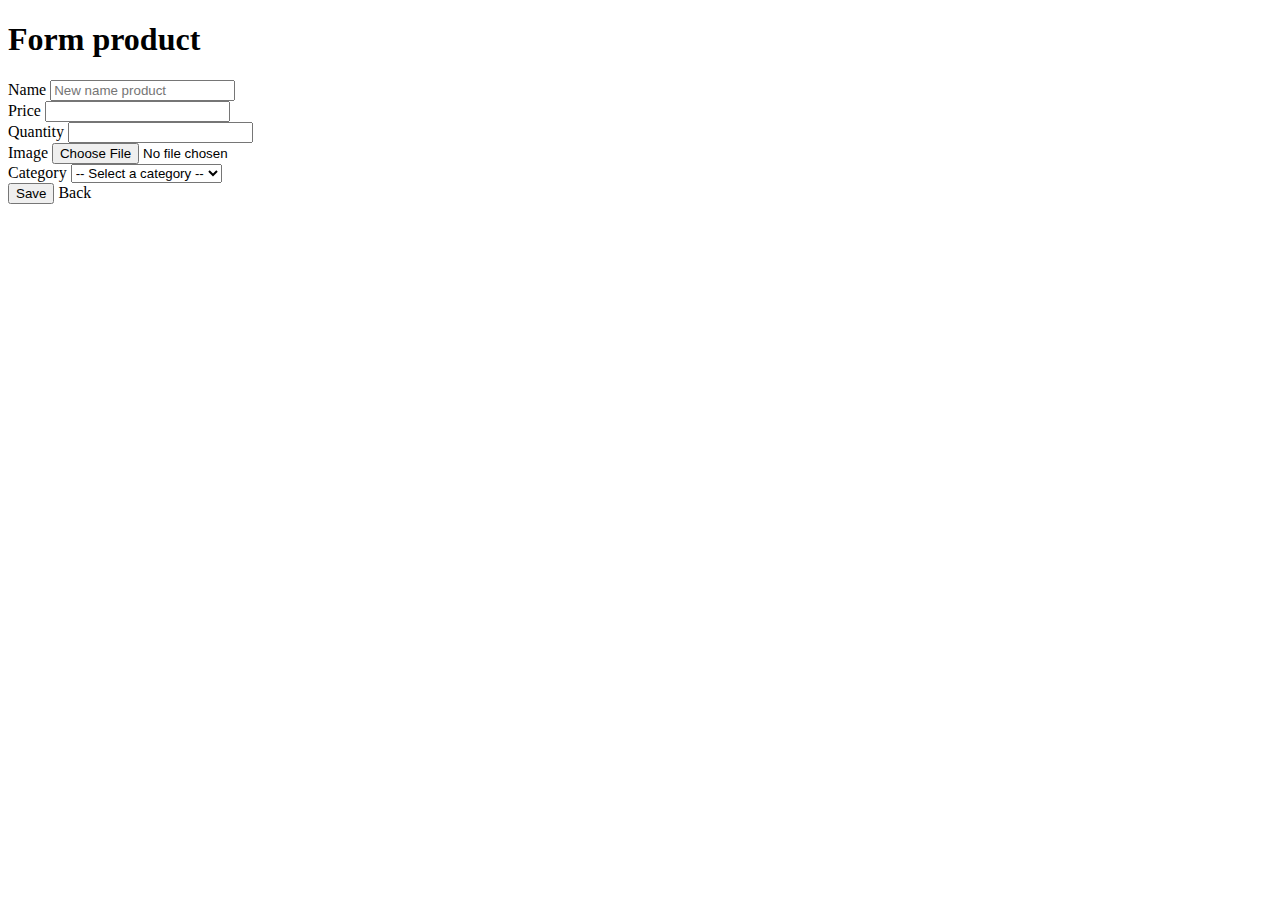
<file: src/main/resources/templates/product/form.html>
<!DOCTYPE html>
<html lang="en" xmlns:th="http://www.thymeleaf.org">
<head>
    <meta charset="UTF-8">
    <title>Title</title>
    <link href="https://cdn.jsdelivr.net/npm/bootstrap@5.0.2/dist/css/bootstrap.min.css" rel="stylesheet"
          integrity="sha384-EVSTQN3/azprG1Anm3QDgpJLIm9Nao0Yz1ztcQTwFspd3yD65VohhpuuCOmLASjC" crossorigin="anonymous">
</head>
<body>
<div class="container">
    <h1>Form product</h1>
    <form th:action="@{/admin/products}" method="post"
          th:object="${products}" enctype="multipart/form-data">
        <label><input type="text" th:field="*{id}" hidden></label>
        <label><input type="text" th:field="*{image}" hidden></label>
        <div class="mb-3">
            <label for="name" class="form-label">Name</label>
            <input type="text" class="form-control" th:field="*{name}"
                   id="name" placeholder="New name product">
        </div>
        <div class="mb-3">
            <label for="price" class="form-label">Price</label>
            <input type="text" class="form-control" id="price" th:field="*{price}">
        </div>
        <div class="mb-3">
            <label for="quantity" class="form-label">Quantity</label>
            <input type="text" class="form-control" id="quantity" th:field="*{quantity}">
        </div>
        <div class="mb-3">
            <label for="file" class="form-label">Image</label>
            <input type="file" class="form-control" id="file" th:field="*{file}">
        </div>
        <div class="mb-3">
            <label for="category" class="form-label">Category</label>
            <select class="form-select" id="category" th:field="*{category}">
                <option value="">-- Select a category --</option>
                <option th:each="c : ${categories}"
                        th:value="${c.id}" th:text="${c.name}"></option>
            </select></div>
        <button type="submit" class="btn btn-primary">Save</button>
        <a th:href="@{/api/admin/products}" class="btn btn-info">Back</a>
    </form>
</div>
</body>
</html>
</file>
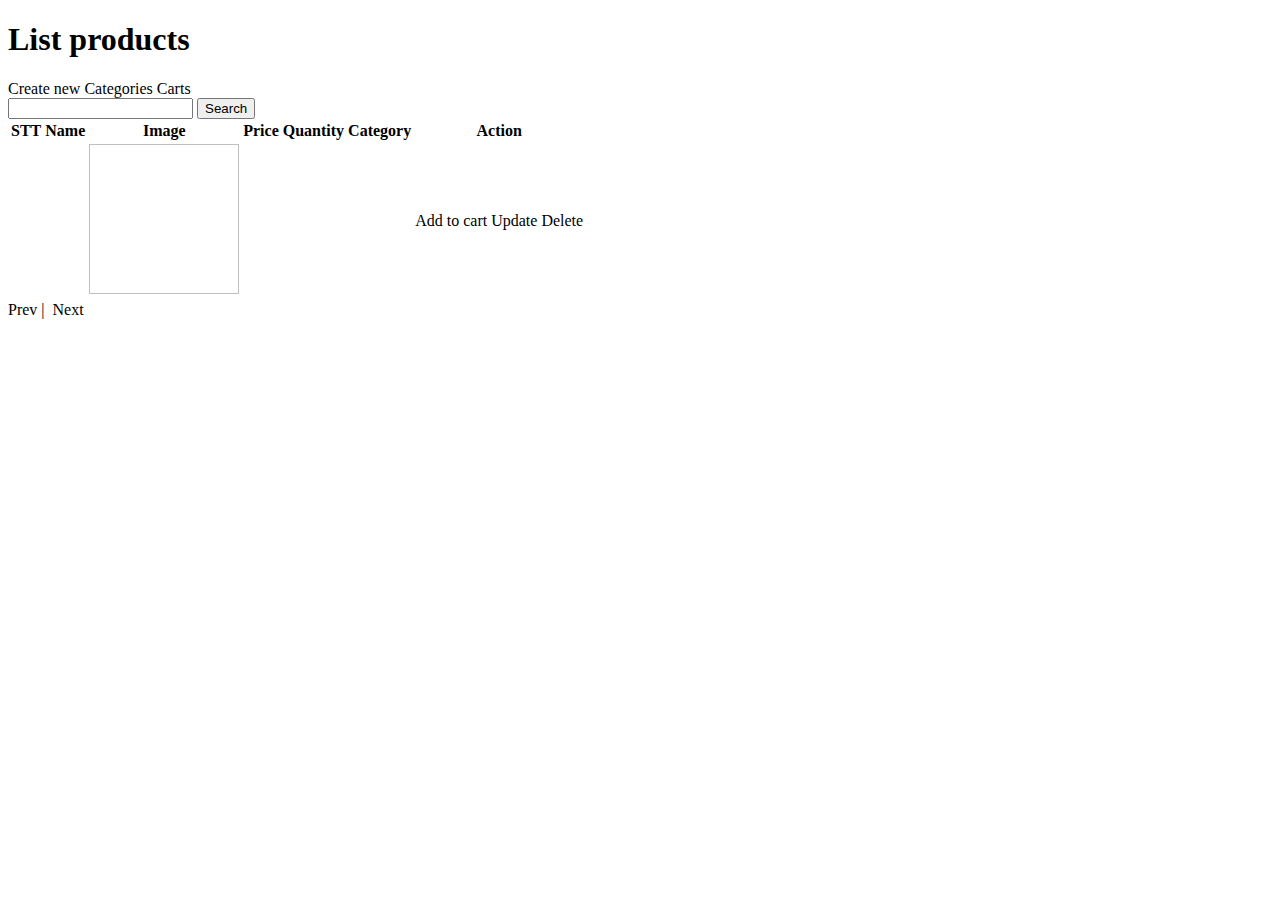
<file: src/main/resources/templates/product/list.html>
<!DOCTYPE html>
<html lang="en" xmlns:th="http://www.thymeleaf.org">
<head>
  <meta charset="UTF-8">
  <title>Title</title>
  <link href="https://cdn.jsdelivr.net/npm/bootstrap@5.0.2/dist/css/bootstrap.min.css" rel="stylesheet"
        integrity="sha384-EVSTQN3/azprG1Anm3QDgpJLIm9Nao0Yz1ztcQTwFspd3yD65VohhpuuCOmLASjC" crossorigin="anonymous">
  <style>
    img {
      width: 150px;
      height: 150px;
    }
  </style>
</head>
<body>
<div class="container">
  <h1>List products</h1>
  <div class="row">
    <div class="col-md-8">
      <a class="btn btn-primary" th:href="@{/admin/products/create}">Create new</a>
      <a class="btn btn-primary" th:href="@{/categories}">Categories</a>
      <a class="btn btn-primary" th:href="@{/carts}">Carts</a>
    </div>
    <div class="col-md-4">
      <form th:action="@{/admin/products/search}" method="post">
        <label>
          <input type="text" name="name">
        </label>
        <button type="submit" class="btn btn-primary">
          Search
        </button>
      </form>
    </div>
  </div>
  <table class="table">
    <thead>
    <tr>
      <th>STT</th>
      <th>Name</th>
      <th>Image</th>
      <th>Price</th>
      <th>Quantity</th>
      <th>Category</th>
      <th colspan="3">Action</th>
    </tr>
    </thead>
    <tbody>
    <tr th:each="p, ps : ${products}">
      <td th:text="${ps.count}"></td>
      <td th:text="${p.name}"></td>
      <td><img th:src="@{'/image/' + ${p.image}}" alt=""></td>
      <td th:text="${p.price}"></td>
      <td th:text="${p.quantity}"></td>
      <td th:text="${p.category.name}"></td>
      <td>
        <a class="btn btn-info" th:href="@{/admin/carts/__${p.id}__}">
          Add to cart
        </a>
      </td>
      <td>
        <a class="btn btn-warning" th:href="@{/admin/products/__${p.id}__}">
          Update
        </a>
      </td>
      <td>
        <a class="btn btn-danger" th:href="@{/admin/products/delete/__${p.id}__}">
          Delete
        </a>
      </td>
    </tr>
    </tbody>
  </table>
  <div class="container">
    <a th:if="${products.hasPrevious()}"
       th:href="@{/products(page=${products.number - 1})}"
       class="btn btn-primary">Prev</a>
    <span th:text="${products.number + 1}"></span>
    |&nbsp;<span th:text="${products.totalPages}"></span>
    <a th:if="${products.hasNext()}"
       th:href="@{/products(page=${products.number + 1})}"
       class="btn btn-primary">Next</a>
  </div>
</div>
</body>
</html>
</file>
